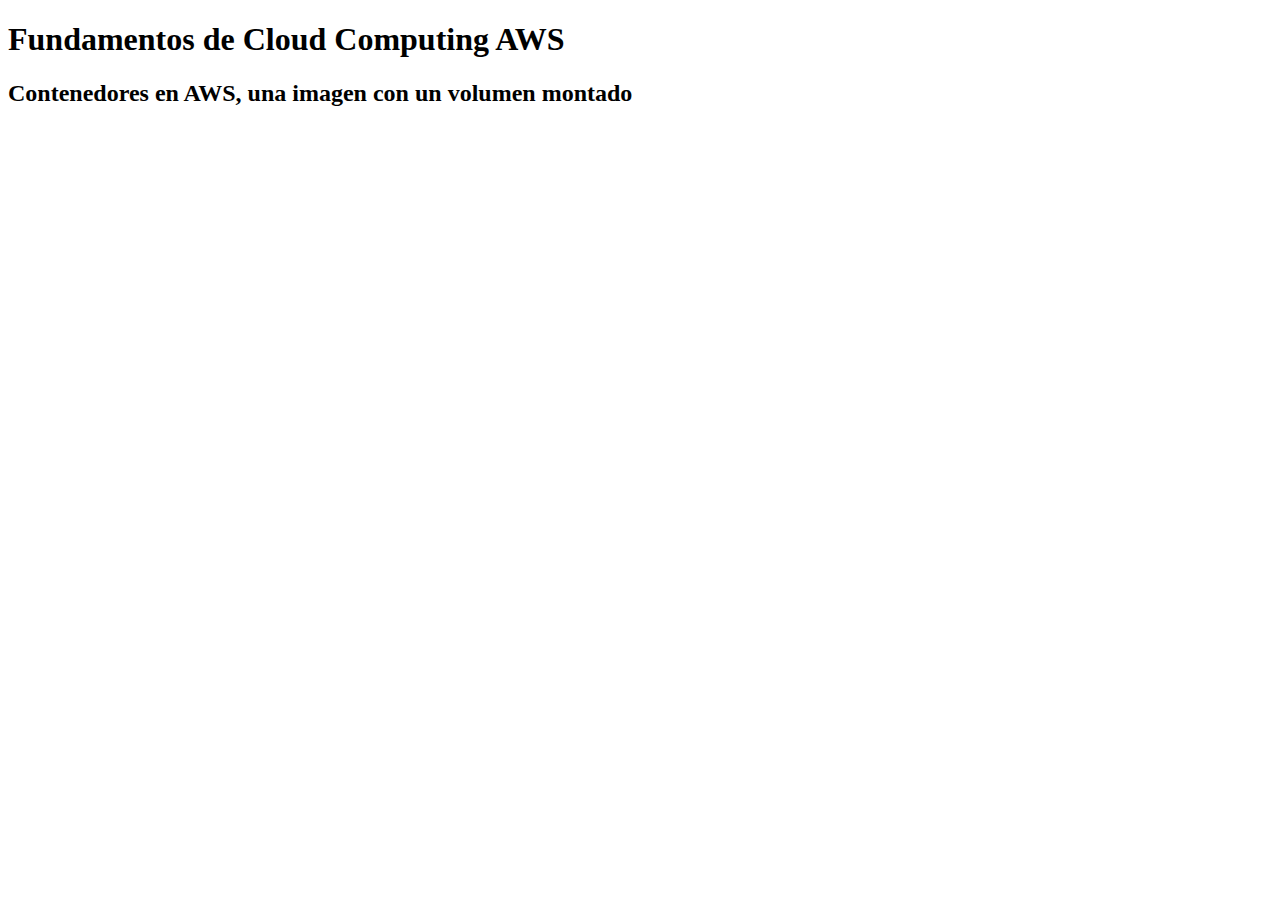
<file: v1/html/index.html>
<!DOCTYPE html>
<html lang="en">
<head>
    <meta charset="UTF-8">
    <meta http-equiv="X-UA-Compatible" content="IE=edge">
    <meta name="viewport" content="width=device-width, initial-scale=1.0">
    <title>Fundamentos de cloud computing - AWS </title>
</head>
<body>
    <h1>Fundamentos de Cloud Computing AWS</h1>
    <h2>Contenedores en AWS, una imagen con un volumen montado</h2>
</body>
</html>
</file>
